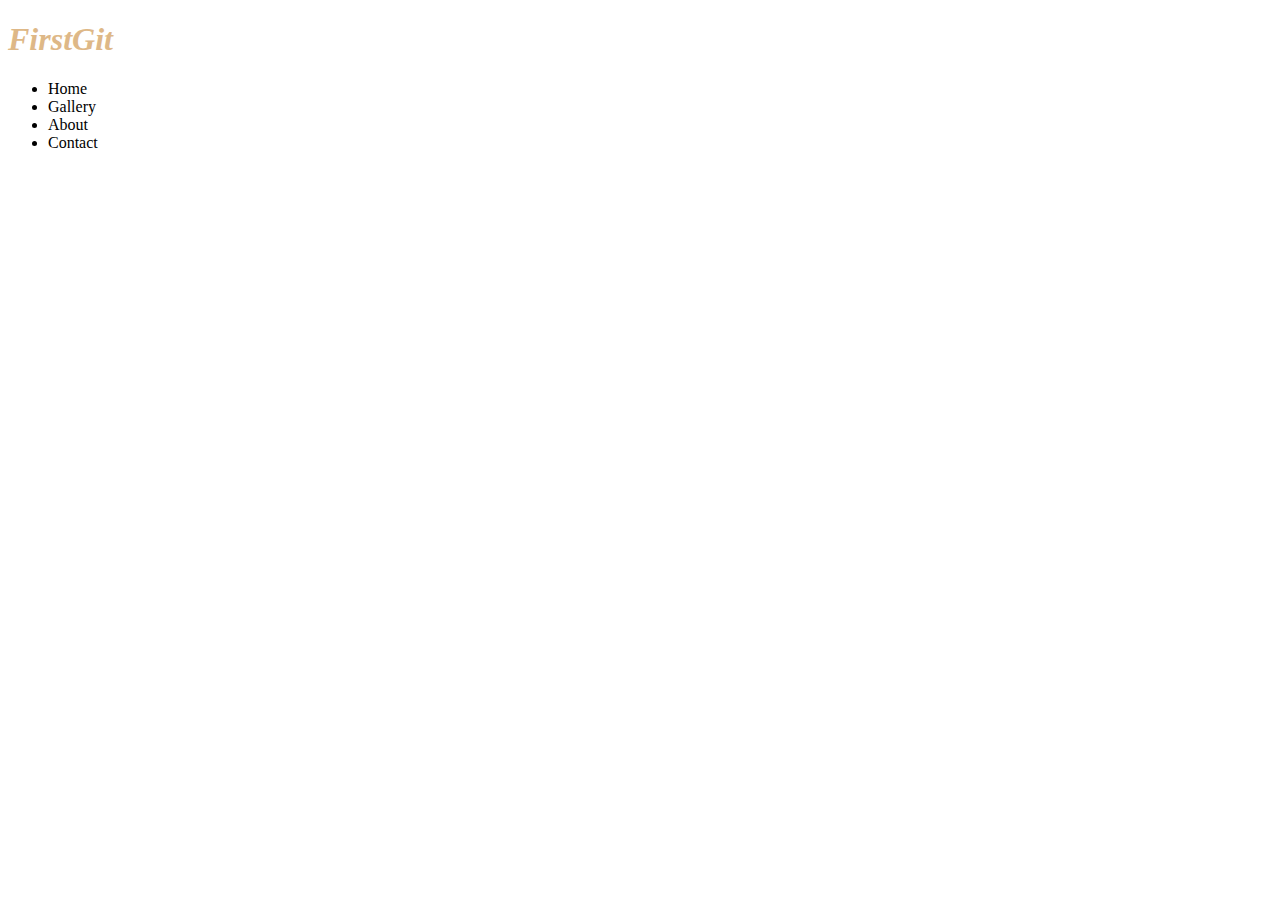
<file: index.html>
<!DOCTYPE html>
<html lang="en">
    <head>
        <link rel="stylesheet" href="style.css">
    </head>
    <body>
        <h1>FirstGit</h1>
        <div>
            <ul>
                <li>Home</li>
                <li>Gallery</li>
                <li>About</li>
                <li>Contact</li>
            </ul>
        </div>
        <script src="app.js"></script>
    </body>
</html>
</file>
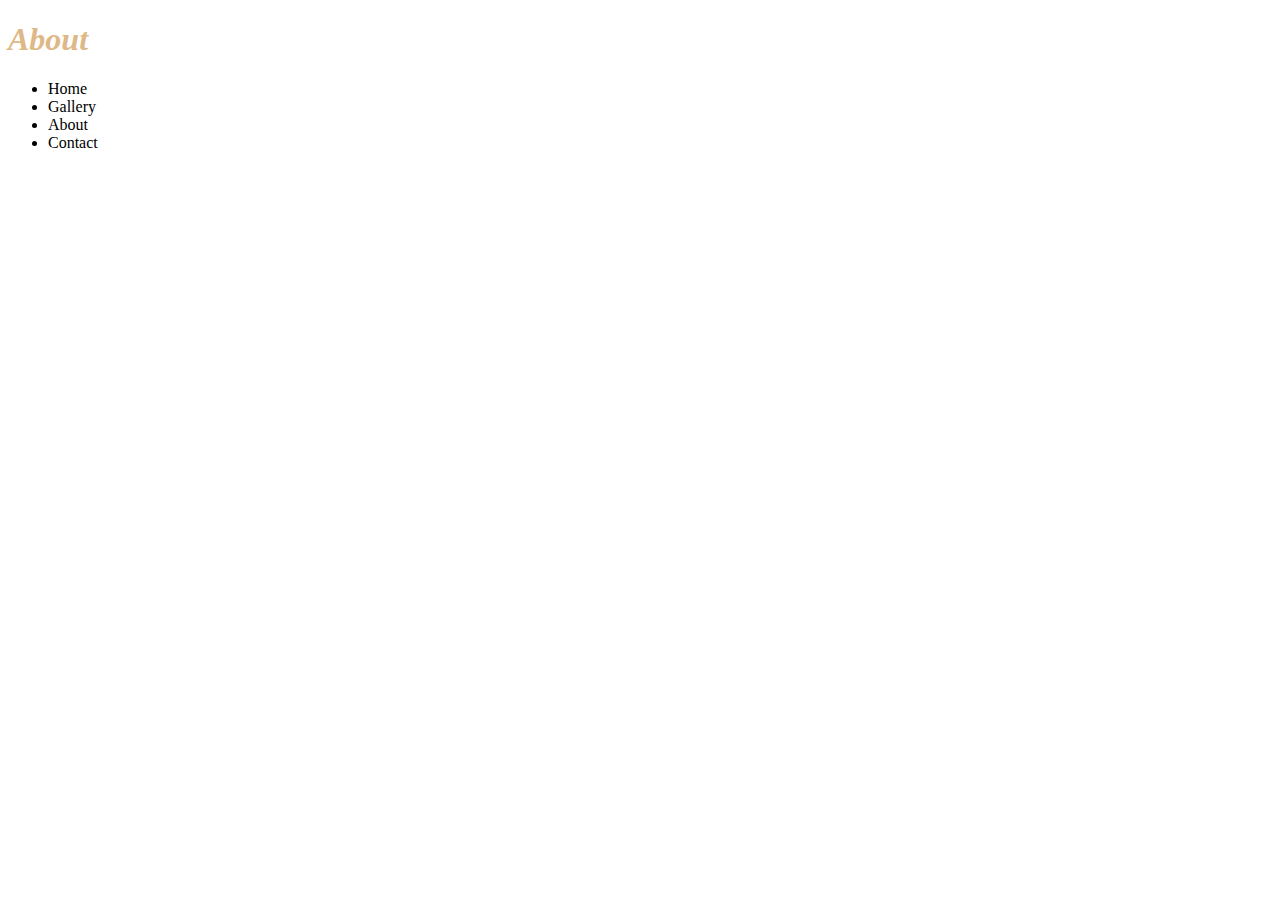
<file: about.html>
<!DOCTYPE html>
<html lang="en">
    <head>
        <link rel="stylesheet" href="style.css">
    </head>
    <body>
        <h1>About</h1>
        <div>
            <ul>
                <li>Home</li>
                <li>Gallery</li>
                <li>About</li>
                <li>Contact</li>
            </ul>
        </div>
        <script src="app.js"></script>
    </body>
</html>
</file>
<file: style.css>
h1{
    font-style: italic;
    font-family: cursive;
    color: burlywood;
}
</file>
